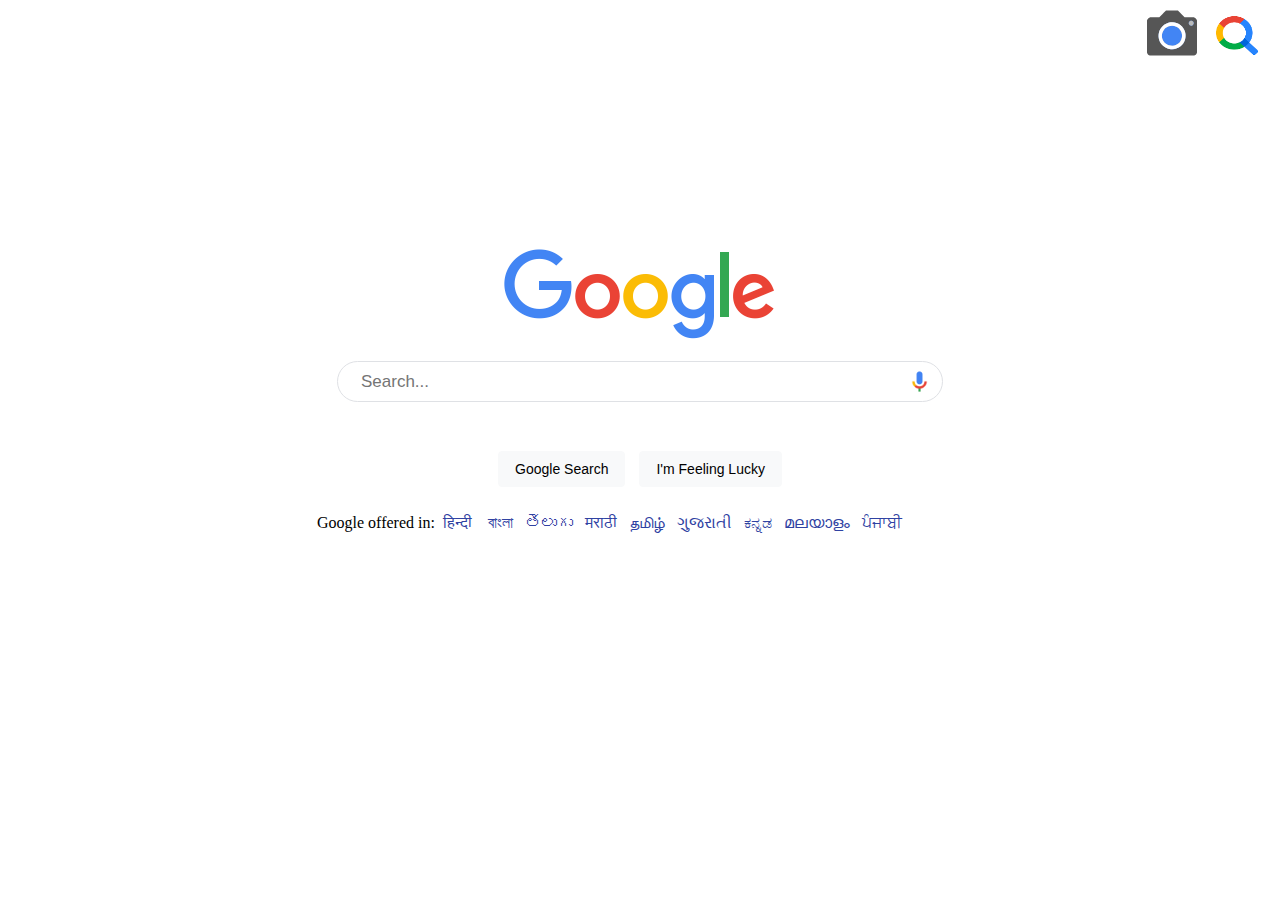
<file: index.html>
<!DOCTYPE html>
<html lang="en">



<head>
    <title>Google</title>
    <link rel="stylesheet" href="index.css">
    <link rel="icon" href="images/search.ico">
    <link rel="stylesheet" href="https://pro.fontawesome.com/releases/v5.10.0/css/all.css"
        integrity="sha384-AYmEC3Yw5cVb3ZcuHtOA93w35dYTsvhLPVnYs9eStHfGJvOvKxVfELGroGkvsg+p" crossorigin="anonymous" />
        <style>
            a.five:link {color:#2f42a2;text-decoration:none;}
           a.five:visited {color:#6713f9;text-decoration:none;}
           a.five:hover {text-decoration:none;}
           
        </style>
</head>

<body>
    <header class="header">
        <div class="cam">
            <a href="GoogleImageSearch.html"><img src="images/google-camera.svg" width="50px" height="50px"></a>
            </div>
        <div class="search">
            <a href="GoogleAdvanceSearch.html"><img src="images/advsearch.png" width="60px" height="55px"></a>
        </div>
    </header>

    <main>
        <div>
            <div id="google-image">
                <img src="images/GoogleImage.png">
            </div>
            <form action="https://www.google.com/search">
                <div id="search-bar">
                    <i class="fas fa-search"></i>
                    <input type="text" name="q" placeholder="Search...">
                    <img src="images/google-voice.png">
                </div>
                
                <div id="search-button">
                    <input type="submit" value="Google Search" name="btnK">
                    <input type="submit" value="I'm Feeling Lucky" name="btnI">
                </div>
                <p>Google offered in: 
                    <a a class="five" href="https://www.google.com/?hl=hi">&nbsp;हिन्दी&nbsp;</a> 
                    <a a class="five" href="https://www.google.co.in/?hl=bn">&nbsp; বাংলা &nbsp;</a> 
                    <a a class="five" href="https://www.google.com/?hl=te"> తెలుగు &nbsp;</a> 
                    <a a class="five" href="https://www.google.com/?hl=mr"> मराठी &nbsp;</a>
                    <a a class="five" href="https://www.google.com/?hl=ta"> தமிழ் &nbsp;</a> 
                    <a a class="five" href="https://www.google.com/?hl=gu"> ગુજરાતી   &nbsp;</a> 
                    <a a class="five" href="https://www.google.com/?hl=kn"> ಕನ್ನಡ &nbsp;</a>
                    <a a class="five" href="https://www.google.com/?hl=ml"> മലയാളം &nbsp;</a> 
                    <a a class="five" href="https://www.google.com/?hl=pa"> ਪੰਜਾਬੀ &nbsp;</a> 
                    
                      </p>
            </form>
        </div>
    </main>
</body>

</html>
</file>
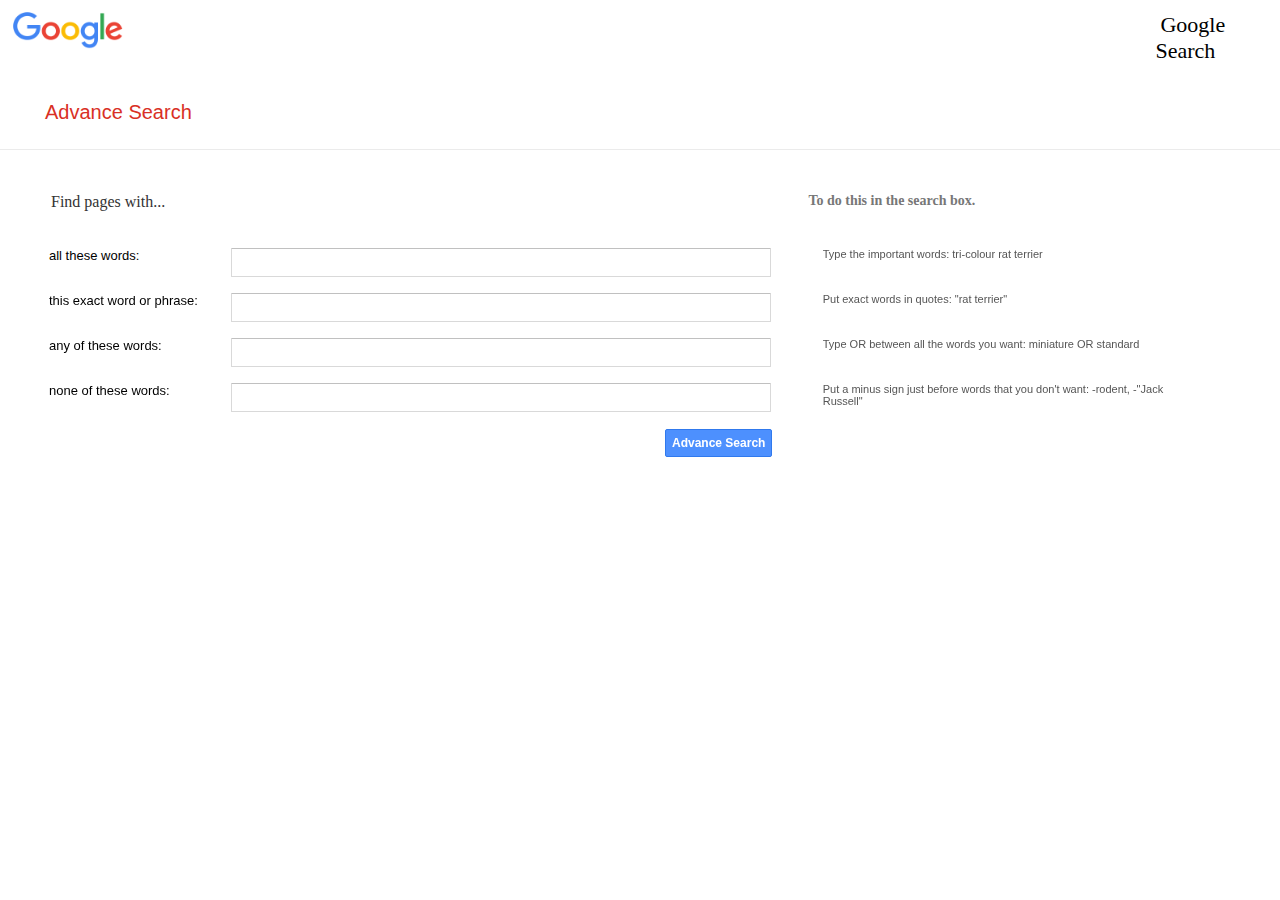
<file: GoogleAdvanceSearch.html>
<!DOCTYPE html>
<html lang="en">



<head>
    <title>Advance Search</title>
    <link rel="stylesheet" href="GoogleAdvanceSearch.css">
    <link rel="icon" href="images/search.ico">
    <link rel="stylesheet" href="https://pro.fontawesome.com/releases/v5.10.0/css/all.css"
        integrity="sha384-AYmEC3Yw5cVb3ZcuHtOA93w35dYTsvhLPVnYs9eStHfGJvOvKxVfELGroGkvsg+p" crossorigin="anonymous" />

</head>

<body>
    <header class="header">

        <div id="google-image">
            <a href="index.html">
                <img src="images/GoogleImage.png" width="110px">
            </a>
        </div>
        <div>
            <a href="Index.html">Google Search</a>
        </div>
    </header>
    <div class="advance-title">
        <p>Advance Search</p>
    </div>
    <div class="line">
        
    </div>

    <div class="main-body"style="
        margin-left: 45px;
        margin-right: 30.400;
        margin-right: 30px;
        margin-top: 40px;
    ">

        <form action="https://www.google.com/search" id="s1zaZb" method="GET" name="f">

            <div style="
                width:100%;
                margin: 3px;
                padding: 3px;
                height: 30px;
            ">
                <div style="
                    float: left;
                    display: inline-block;
                    min-width: 167px;
                    width: 16%;
                    font-size: 16px;
                    min-height: 42px;
                    font-weight: 500;
                    color: #333;
                    vertical-align: middle;
                ">
                    <p>Find pages with...</p>
                </div>
                <div style="
                    float: left;
                    display: inline-block;
                    min-width: 167px;
                    min-height: 41px;
                    vertical-align: middle;
                    width: 50%;
                ">

                </div>
                <div style="
                    float: left;
                    display: inline-block;
                    width: 33%;
                    font-size: 13px;
                    font-weight: 700;
                    color: #777;
                    padding-left: 5px;
                    vertical-align: middle;
                    font-size:14px;
                ">
                    To do this in the search box.
                </div>

            </div>

            <div class="queries">
                <div id="grid">
                    <div class="grid-items1">
                        all these words:
                    </div>
                    <div class="grid-items2">
                        <input type="text" autofocus="autofocus" name="as_q">
                    </div>
                    <div class="grid-items3">
                        Type the important words: tri-colour rat terrier
                    </div>  
                    <div class="grid-items1">
                        this exact word or phrase:
                    </div>
                    <div class="grid-items2">
                        <input type="text" name="as_epq">
                    </div>
                    <div class="grid-items3">
                        Put exact words in quotes: "rat terrier"
                    </div>
                    <div class="grid-items1">
                        any of these words:
                    </div>
                    <div class="grid-items2">
                        <input type="text" name="as_oq">
                    </div>
                    <div class="grid-items3">
                        Type OR between all the words you want: miniature OR standard
                    </div>
                    <div class="grid-items1">
                        none of these words:
                    </div>
                    <div class="grid-items2">
                        <input type="text" name="as_eq">
                    </div>
                    <div class="grid-items3">
                        Put a minus sign just before words that you don't want: -rodent, -"Jack Russell"
                    </div>
                </div>
            </div>

            <div class="ad-button">
                <input type="submit" value="Advance Search">
            </div>
        </form>
    
    </div>
    
</body>

</html>
</file>
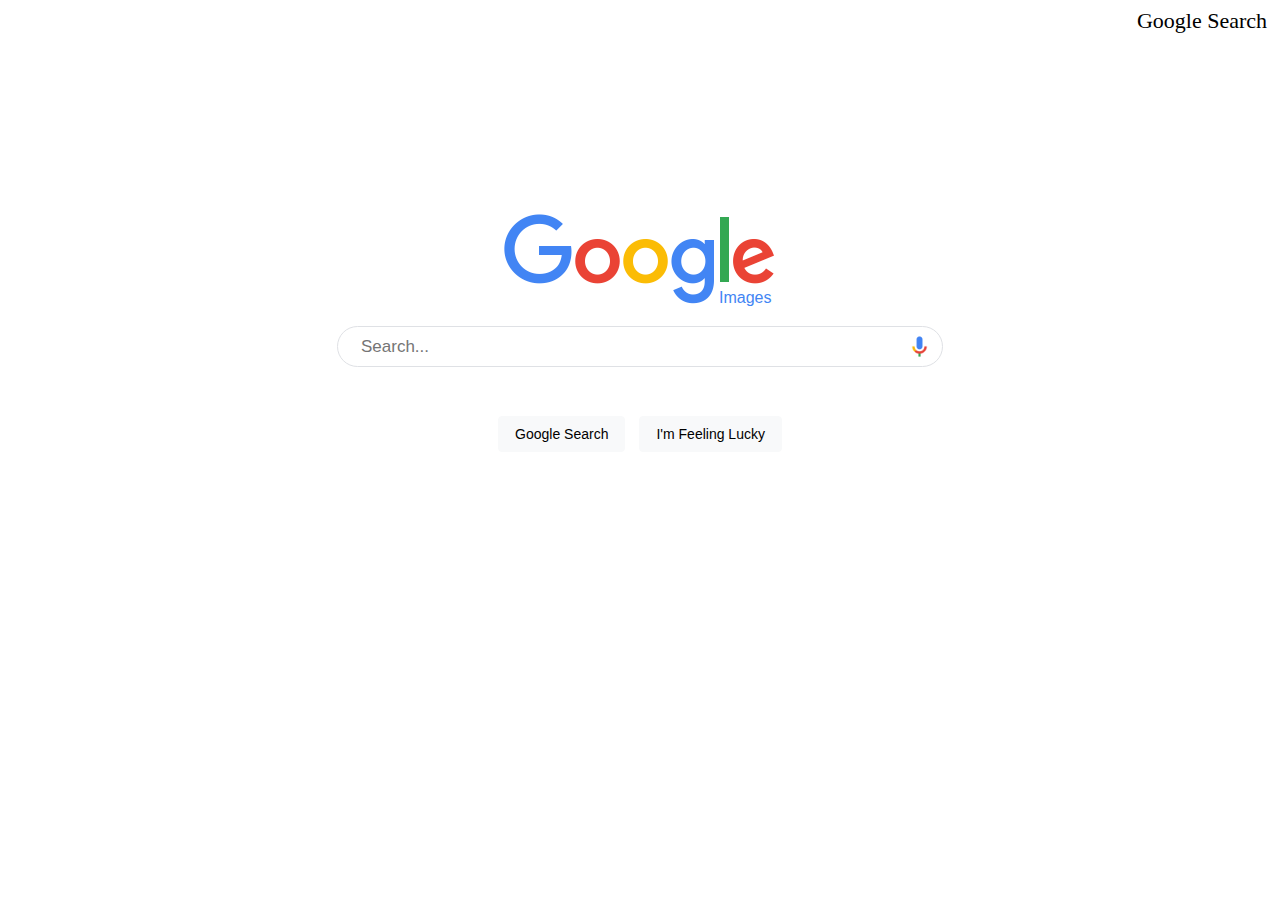
<file: GoogleImageSearch.html>
<!DOCTYPE html>
<html lang="en">

<head>
    <title>Google Image</title>
    <link rel="stylesheet" href="index.css">
    <link rel="icon" href="images/search.ico">
    <link rel="stylesheet" href="https://pro.fontawesome.com/releases/v5.10.0/css/all.css"
        integrity="sha384-AYmEC3Yw5cVb3ZcuHtOA93w35dYTsvhLPVnYs9eStHfGJvOvKxVfELGroGkvsg+p" crossorigin="anonymous" />

</head>



<body>
    <header class="header">
        <div>
            <a href="Index.html">Google Search</a>
        </div>
    </header>
    <main>
        <div>
            <div id="google-image">
                <img src="images/GoogleImage.png">
                <span id="google-image-subtext">
                    Images
                </span>
            </div>
            <form action="https://images.google.com/search">
                <div id="search-bar">
                    <i class="fas fa-search"></i>
                    <input type="text" name="q" placeholder="Search...">
                    <img src="images/google-voice.png">
                    <input type="hidden" name="tbm" value="isch">
                    
                </div>
    
                <div id="search-button">
                    <input type="submit" value="Google Search">
                    <input type="submit" value="I'm Feeling Lucky" name="btnI">
                </div>
            </form>
        </div>
    </main>
</body>

</html>
</file>
<file: index.css>
.header {
    display: flex;
    justify-content: end;
}

.header a {
    text-decoration: none;
    color: black;
    font-size:22px;
    margin: 3px;
    padding: 2px;
    font-weight: 50;
}



.header a:hover{
    color:cornflowerblue;
}

main {    
    display: flex;
    justify-content:center;
    margin-top: 20vh;
}

#google-image{
    display: flex;
    justify-content: center;
    margin-bottom: 15px;
	position: relative;
}

#google-image-subtext {
	color: #4285f4;
	font: 16px/16px roboto-regular, arial, sans-serif;
	position: absolute;
	left: 402px;
	bottom: 0;
	white-space: nowrap;
}


#search-bar{
    height: 19px;
    border: 1px solid #dfe1e5;
    border-radius: 24px;
    display: flex;
    align-items: center;
    padding: 10px;
    margin: 20px;
    width: 584px;
}

#search-bar input{
    width: 100%;
    margin-left: 7px;
    border: none;
    font-size: 17px;
    box-shadow: none;
    outline: none;
}

#search-bar i{
    color:lightgray;
    padding: 2px;
}

#search-bar img{
    height: 25px;
    
    background: transparent;
}



#search-bar:hover {
    box-shadow: 10px;
    
}

#search-button {
    display: flex;
    justify-content: center;
    padding-top: 18px;
}

#search-button input{
    height: 36px;
    padding: 0px 16px 0px 16px;
    margin: 11px 7px 11px 7px;
    background-color: #f8f9fa;
    border: 1px solid #f8f9fa;
    border-radius:4px;
    font-family: arial, sans-serif;
    font-size: 14px;
}

#search-button input:hover, #search-bar:hover {
    box-shadow: 0 0 2px gray;
}
</file>
<file: GoogleAdvanceSearch.css>
*{
    margin:0;
}


.header {
    display: flex;
    justify-content: end;
    padding: 12px 8px;
}

.header a {
    text-decoration: none;
    color: black;
    font-size: 22px;
    margin: 3px;
    padding: 2px;
    font-weight: 50;
}

.header a:hover {
    color: cornflowerblue;
}

#google-image{
    width: 1350px;
    height: 48px;
    padding-right: 25px;
    
}

.advance-title{
    margin: 25px 35px;
}
.line{
    height: 0;
    border-bottom: 1px solid #ebebeb;
}
.advance-title p{
    font-family: arial, sans-serif;
    margin-left: 10px;
    color: #d93025;
    height: auto;
    width: auto;
    cursor: default;
    padding: 0;
    border: 0;
    font-weight: inherit;
    font-style: inherit;
    font-size: 20px;
    vertical-align: baseline;
    text-decoration: none;
}

.main-body{
    margin: 40px, 30.400px, 0px, 45px;
    max-width: 1140px;
}

.queries{
    width: 1140px;
    padding-top: 15px;
}

#grid{
    display: grid;

    column-gap: 0px;
    row-gap: 8px;
    grid-template-columns: 182px auto 370px;
}

#grid div{
    padding: 4px;
}

.grid-items3{
    font-family: arial, sans-serif;
    color: #555;
    font-size: 11px;
    margin: 0 0 8px 1%;
    padding-left: 5px
}

.grid-items2 input{
    border-radius: 1px;
    border: 1px solid #d9d9d9;
    border-top: 1px solid #c0c0c0;
    font-size: 13px;
    height: 25px;
    padding: 1px 8px;
    width: 90%;
    text-align: left;
    outline: none;
    

}

.grid-items2 {
    padding-right: 16px;

}

.grid-items1 {
    font-size: 13px;
    font-family: arial, sans-serif;
}

.ad-button input{
    padding: 0, 12px;
    margin: 10px 0;
    border: 1px solid #3079ed;
    color: #fff;
    background-color: #4d90fe;
    border-radius: 2px;
    font-size: 12px;
    height: 28px;
    font-weight: bold;
    text-align: center;
}

.ad-button{
    margin-left: 620px;
}
</file>
